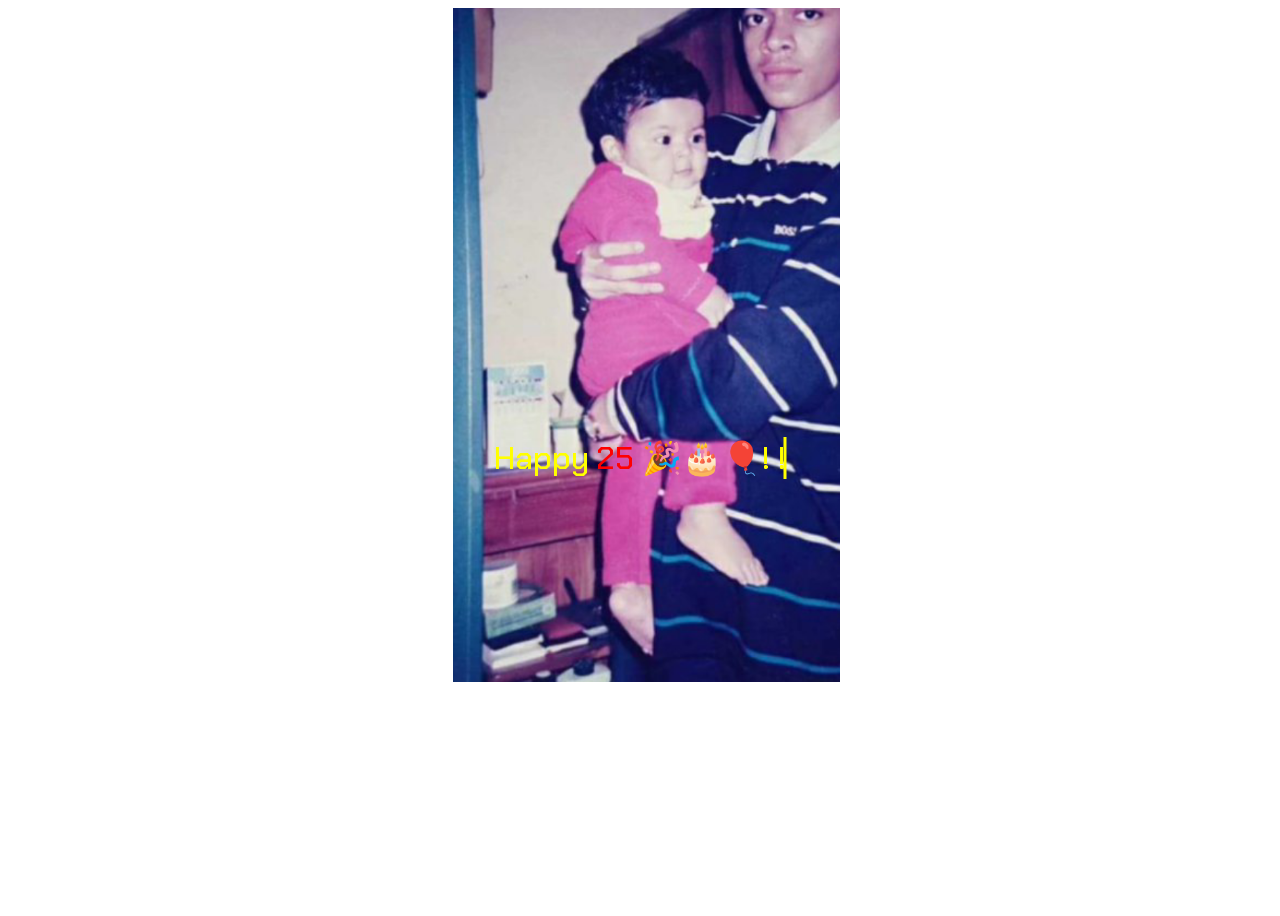
<file: index.html>
<!DOCTYPE html>
<html lang="en">
<head>
  <meta charset="UTF-8">
  <meta name="viewport" content="width=device-width, initial-scale=1.0">
  <title>birthday_greeting</title>
  <link rel="stylesheet" href="style.css">
</head>
<body>
<div class="wrapper">
  <img style="width:400px" src="./baby_adrita.png" alt="">
    <span class="typing-demo">
     Happy <span id="age"> 25 </span> 🎉🎂🎈! ! !
    </span>
</div>
  
</body>
</html>
</file>
<file: style.css>
@font-face
{
	font-family: chakra;
	src: url('./chakra.ttf');
}
.wrapper {
  height: 100vh;
  position: relative;
  text-align: center;
}

.typing-demo {
  width: 14.5ch;
  font-family: chakra; 
  animation: typing 2s steps(22), blink .5s step-end infinite alternate;
  white-space: nowrap;
  overflow: hidden;
  border-right: 3px solid;
  font-size: 2em;
  position: absolute;
  top: 50%;
  left: 50%;
  transform: translate(-50%, -50%);
  color: yellow;
}
#age
{
  color: red !important;
}
@keyframes typing {
  from {
    width: 0;
  }
}
    
@keyframes blink {
  50% {
    border-color: transparent;
  }
}
</file>
